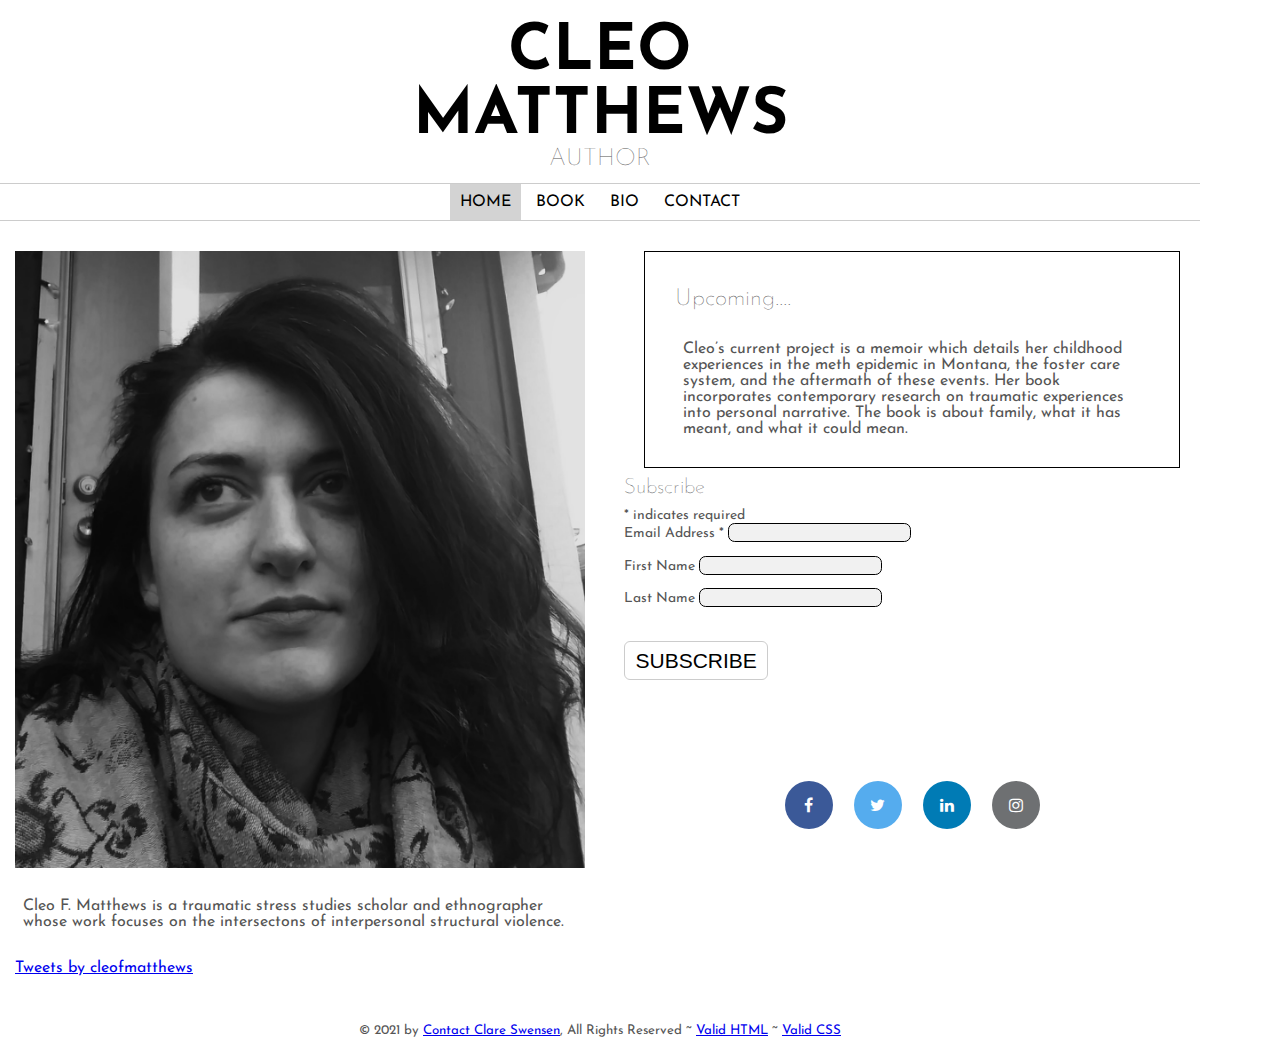
<file: fp/index.html>
<!DOCTYPE html>
<html lang="en">
 <head>
  <title>Cleo Matthews</title>
  <meta name="robots" content="noindex,nofollow" />
  <meta name="viewport" content="width=device-width, intial-scale=1" />
  <meta charset="utf-8" />
  <link rel="stylesheet" href="css/final.css" />
  <link rel="stylesheet" href="css/nav.css" />
  <link rel="stylesheet" href="css/forms.css" />
  <link rel="stylesheet" href="https://cdnjs.cloudflare.com/ajax/libs/font-awesome/4.7.0/css/font-awesome.min.css">
  <link href="//cdn-images.mailchimp.com/embedcode/classic-10_7.css" rel="stylesheet" type="text/css">
  <script async src="https://platform.twitter.com/widgets.js" charset="utf-8"></script> 
  <script type='text/javascript' src='//s3.amazonaws.com/downloads.mailchimp.com/js/mc-validate.js'></script><script type='text/javascript'>(function($) {window.fnames = new Array(); window.ftypes = new Array();fnames[0]='EMAIL';ftypes[0]='email';fnames[1]='FNAME';ftypes[1]='text';fnames[2]='LNAME';ftypes[2]='text';fnames[3]='ADDRESS';ftypes[3]='address';fnames[4]='PHONE';ftypes[4]='phone';}(jQuery));var $mcj = jQuery.noConflict(true);</script>
</head>
 <body>
     
   <main>
    <header> 
      <h1><a href= "index.html">Cleo<br>Matthews</a></h1>
      <h2>Author</h2>
      
    </header>
    <nav>
      <ul class="nav">
        <li>
          <a href="index.html" class="active">Home</a>
        </li>
        <li>
          <a href="books.html">Book</a>
        </li>
        <li>
          <a href="bio.html">Bio</a>
        </li>
        <li>
          <a href="contact.php">Contact</a>
        </li>
      </ul>
    </nav>
   
  
    <section class="left">
        <div class="shortbio">
          <img src="images/cleoheadshot.jpg" alt= "Cleo Head Shot" >
          <p>Cleo F. Matthews is a traumatic stress studies scholar and ethnographer whose work focuses on the intersectons of interpersonal structural violence.</p>
        </div>
        <div class="twitter">
          <a class="twitter-timeline" href="https://twitter.com/cleofmatthews?ref_src=twsrc%5Etfw">Tweets by cleofmatthews</a> 
      </div>
    </section>  


    <section class="right">
          <div class="upcomingbook">
            <h2>Upcoming....</h2>
            <p>Cleo’s current project is a memoir which details her childhood experiences in the meth epidemic in Montana, the foster care system, and the aftermath of these events. Her book incorporates contemporary research on traumatic experiences into personal narrative. The book is about family, what it has meant, and what it could mean. 
            </p>
          </div>
    
       
    <!-- Begin Mailchimp Signup Form -->
          <div id="mc_embed_signup">
                <form action="https://hotmail.us6.list-manage.com/subscribe/post?u=f38a7331cf2414f4dc02d50f6&amp;id=7a8b4d03a1" method="post" id="mc-embedded-subscribe-form" name="mc-embedded-subscribe-form" class="validate" target="_blank" novalidate>
                    <div id="mc_embed_signup_scroll">
                  <h2>Subscribe</h2>
                <div class="indicates-required"><span class="asterisk">*</span> indicates required</div>
                <div class="mc-field-group">
                  <label for="mce-EMAIL">Email Address  <span class="asterisk">*</span>
                </label>
                  <input type="email" value="" name="EMAIL" class="required email" id="mce-EMAIL">
                </div>
                <div class="mc-field-group">
                  <label for="mce-FNAME">First Name </label>
                  <input type="text" value="" name="FNAME" class="" id="mce-FNAME">
                </div>
                <div class="mc-field-group">
                  <label for="mce-LNAME">Last Name </label>
                  <input type="text" value="" name="LNAME" class="" id="mce-LNAME">
                </div>
                  <div id="mce-responses" class="clear">
                    <div class="response" id="mce-error-response" style="display:none"></div>
                    <div class="response" id="mce-success-response" style="display:none"></div>
                  </div>    <!-- real people should not fill this in and expect good things - do not remove this or risk form bot signups-->
                    <div style="position: absolute; left: -5000px;" aria-hidden="true"><input type="text" name="b_f38a7331cf2414f4dc02d50f6_7a8b4d03a1" tabindex="-1" value=""></div>
                    <div class="clear"><input type="submit" value="Subscribe" name="subscribe" id="mc-embedded-subscribe" class="button"></div>
                    </div>
                </form>
          </div>
        </div>
        <div class="connect">
            <a target ="_blank" href="https://www.facebook.com/people/Cleo-F-Matthews/100010143823378/" class="fa fa-facebook"></a>
            <a target ="_blank" href="https://twitter.com/cleofmatthews" class="fa fa-twitter"></a>
            <a target ="_blank" href="#" class="fa fa-linkedin"></a>
            <a target ="_blank" href="https://www.instagram.com/trauma_informed_bingo/" class="fa fa-instagram"></a> 
        </div>
<!--End mc_embed_signup-->
      </section>
     
     <footer>
      <p><small>&copy; 2021 by <a href="contact.php">Contact Clare Swensen</a>, All Rights Reserved ~ <a href="https://validator.w3.org/nu/?doc=https://web-students.net/site198/it161/index.html" target="_blank">Valid HTML</a> ~ <a href="https://jigsaw.w3.org/css-validator/check?uri=referer" target="_blank">Valid CSS</a></small></p>
    </footer>
   </main> 
</body>
</html>
</file>
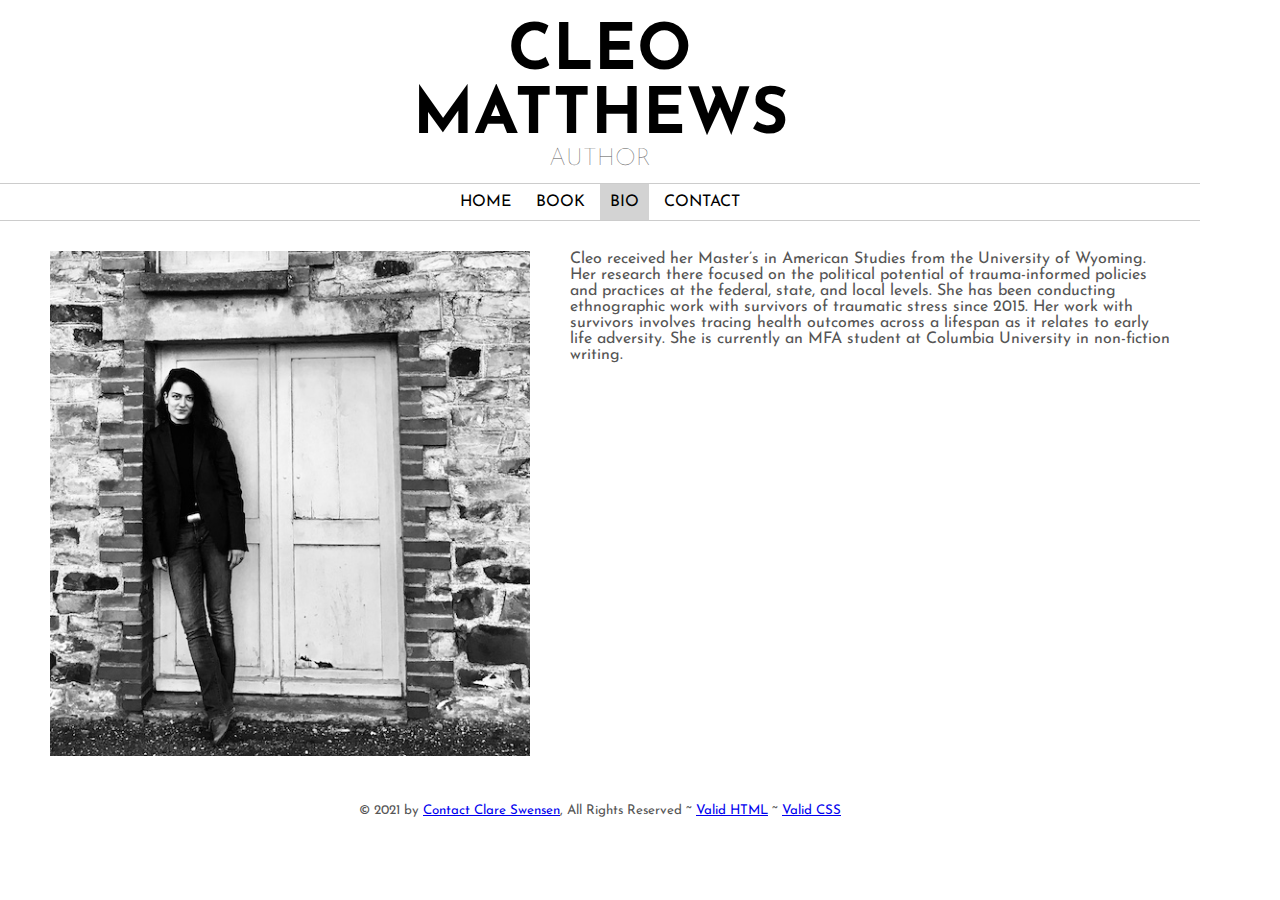
<file: fp/bio.html>
<!DOCTYPE html>
<html lang="en">
 <head>
  <title>Cleo Matthews</title>
  <meta name="robots" content="noindex,nofollow" />
  <meta name="viewport" content="width=device-width"/>
  <meta charset="utf-8" />
  <link rel="stylesheet" href="css/final.css" />
  <link rel="stylesheet" href="css/nav.css" />
  <link rel="stylesheet" href="css/forms.css" />
  
</head>
 <body>
     
   <main>

    <header> 
      <h1><a href= "index.html">Cleo<br>Matthews</a></h1>
      <h2>Author</h2>
      
    </header>

    <nav>
      <ul class="nav">
        <li>
          <a href="index.html" >Home</a>
        </li>
        <li>
          <a href="books.html">Book</a>
        </li>
        <li>
          <a href="bio.html" class="active">Bio</a>
        </li>
        <li>
          <a href="contact.php">Contact</a>
        </li>
      </ul>
    </nav>

    <div class = longbio>
        <img src="images/cleofullbody500.jpg" alt="Cleo Head Shot">
        <p>Cleo received her Master’s in American Studies from the University of Wyoming. Her research there focused on the political potential of trauma-informed policies and practices at the federal, state, and local levels. She has been conducting ethnographic work with survivors of traumatic stress since 2015. Her work with survivors involves tracing health outcomes across a lifespan as it relates to early life adversity. She is currently an MFA student at Columbia University in non-fiction writing. 

        </p>
    </div>
     
    <footer>
      <p><small>&copy; 2021 by <a href="contact.php">Contact Clare Swensen</a>, All Rights Reserved ~ <a href="https://validator.w3.org/nu/?doc=https://web-students.net/site198/it161/index.html" target="_blank">Valid HTML</a> ~ <a href="https://jigsaw.w3.org/css-validator/check?uri=referer" target="_blank">Valid CSS</a></small></p>
    </footer>

   </main> 
</body>
</html>
</file>
<file: fp/css/final.css>
/* Final Website  Global styles*/
@import url('https://fonts.googleapis.com/css2?family=Josefin+Sans&display=swap');
#mc_embed_signup{background:#fff; clear:left; font:14px 'Josefin Sans', sans-serif; }
body {
    font-family: 'Josefin Sans', sans-serif;
    font-size: 16px;
    color: #555;
    margin: 0;
    padding: 0;
}
main {
    max-width: 1200px;
    margin: 0, auto;
    position: relative;
}
header {
    text-align: center;
    text-transform: uppercase;
    position: relative;
    margin-top: 16px;
}
h1 a {
    margin: 0 0 1em 0;
    text-decoration: none;
    font-weight: bold;
    font-size: 2em;
    color: black;
}
h2 {
    margin: -1em 0 .5em 0;
    font-size: 1.5em;
    font-weight: lighter;
}
p {
    margin: 30px 8px 0 8px;
}
a:hover {
    color: darkblue;
}
.bookmain {
    margin-top: 30px;
    margin-left: 50px;
    float: left;
    width: 50%;
}
.longbio p {
    margin: 30px 30px 0 0;
    float: right;
    width: 50%;
}
.longbio img {
    float: left;
    margin: 30px 0 0 50px;
    width: 40%;
}
.contactform {
    margin-top: 30px;
}

/* Section left */

section.left  {
    width: 50%;
    float: left;
    text-align: left;
}
section.left .shortbio {
    margin: 30px 15px;
    padding: 0px;
}
section.left .shortbio img {
    display: block;
    margin-bottom: 15px;
    width: 100%;
}
section.left .twitter {
    margin: 0 15px 0 15px;
}

/* Section right */

section.right {
    width: 48%;
    float: right;
    text-align: left;
}
section.right .upcomingbook {
    margin: 30px 20px;
    border: 1px solid black;
    padding: 30px;
}

section.right .upcomingbook h2 {
    margin-top: 5px;
    font-size: 1.5em;
}
section.right .h3 {
    margin-top: 10px;
    text-align: left;
    text-transform: uppercase;
    font-size: 2em;
}

section.right .connect {
    padding: 30px;
    text-align: center;
    margin: 50px;
}
footer {
    padding:1em;
    text-align:center;
    clear:both;
}
/* Style all font awesome icons */

.fa {
    position: relative;
    padding: 1em;
    margin-inline: .5em;
    width: 1em;
    text-align: center;
    text-decoration: none;
    border-radius: 2em;
  }
  
  /* Add a hover effect if you want */
  .fa:hover {
    opacity: 0.7;
  }
  
  /* Set a specific color for each brand */
  
  /* Facebook */
  .fa-facebook {
    background: #3B5998;
    color: white;
  }
  
  /* Twitter */
  .fa-twitter {
    background: #55ACEE;
    color: white;

  } 
  /* Instagram */
  .fa-instagram {
    background: #6e7072;
    color: white;
  }
  /* Linkedin */
  .fa-linkedin {
    background: #007bb5;
    color: white;
  }

/* MOBILE Styles */
@media all and (max-width:600px) {

    main {
        width:100%;
    }
    h1 {
        font-size: 1.5em;
        margin: 0 0 1em 0;
    }

    section.left {
        float:none;
        width:100%;
        text-align: left;
    }
    section.left .shortbio {
        margin: 8px 20px;
        padding: 5px;
    }
    section.left .shortbio img {
        width: 100%;
    }
    section.right {
        float:none;
        width:100%;
    }
    section.right .upcomingbook {
        border: none;
        margin: 8px 20px;
        padding: 5px;
    }
    section.right #mc_embed_signup {
        margin: 8px 20px;
    }
    section.right .connect {
        padding: 30px;
        text-align: center;
        margin: 10px;
    }
    .bookmain {
        float: none;
        margin: 30px;
        width: 90%;
    }
    .longbio img {
        width: 100%;
        float: none;
        margin: 20px 0 20px 0;
    }
    .longbio p {
        float:none;
        width: 90%;
        margin-top: 0;
        margin-left: 20px;
    }
    .wrapper {
        margin-left: 20px;
    }
}
</file>
<file: fp/css/nav.css>
.nav {
    border:1px solid #ccc;
    border-width:1px 0;
    list-style:none;
    margin:0;
    padding:0;
    text-align:center;
    text-transform: uppercase;
}
.nav li{
    display:inline;
}
.nav a{
    display:inline-block;
    padding:10px;
    text-decoration: none;
    color: black;
}
nav ul li a:hover {
    color: rgb(149, 149, 158);
}
nav ul li .active{
    background-color: lightgray;
}
</file>
<file: fp/css/forms.css>
/* start reCAPTCHA styles */
		
		/* writes to small text above reCAPTCHA upon failure */
		.dateFeedback{
			font-style:italic;
			font-size:70%;
			font-weight:bold;
			color:#f00;
		}
    input:required {
            border: 1px solid black;
            padding:5px;
            font-size:16px;
            margin: 10px 0;
            border-radius: .5em;
            width: 300px;
    }

    input:optional, textarea:optional {
             background-color:#f1f1f1;
             border:1px solid black;
             margin-bottom: 1em;
             border-radius:.5em;
    }
    input[type="submit"], input[type="button"] {
          background-color: #fff;
          border-radius: 6px;
          border: solid 1px #ccc;
          padding: 0.3em 0.5em;
          margin: 1em 0;
          font-size: 1.5em;
          text-transform: uppercase;
    }
    fieldset {
          max-width: 350px;
    }
    legend {
          margin-left: 0;
          padding: 0.5em 0.5em;
          border-left: 1px solid #ccc;
          border-right: 1px solid #ccc;
    }

        @media all and (min-width:501px){
            div.wrapper form{
                margin-left:22.8px
            }
        }
        
        /* end reCAPTCHA styles */
</file>
